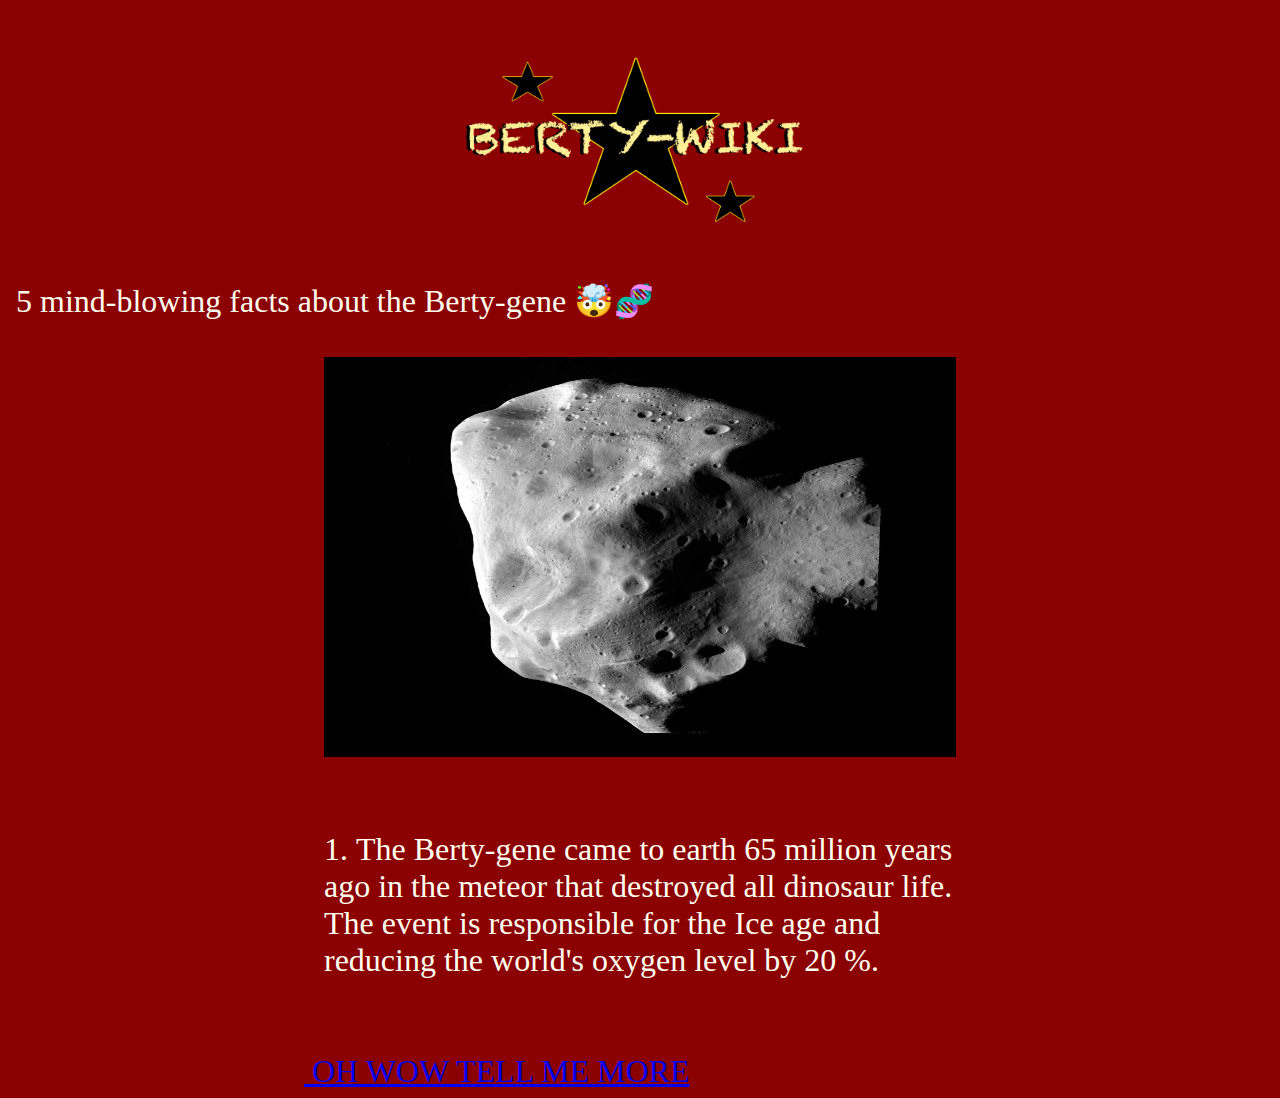
<file: index.html>
<!DOCTYPE html>
<html>
    

<head>
  <title>
        A Pre-historic Tale of facts 
        </title>
      
  <link rel="stylesheet" type="text/css" href="style.css">
      
</head>
    

<body>
   <img src="LOGO.png" id="logo" class="center" alt="LOGO">
          <div> 5 mind-blowing facts about the Berty-gene 🤯🧬 </div>
          <img src="ASTEROID.jpeg" class="center" alt="Castle" width="600" height="400">
  <br>
          <p1 class="center">
    1. The Berty-gene came to earth 65 million years ago in the meteor that destroyed all dinosaur life. The event is responsible for the Ice age and reducing the world's oxygen level by 20 %.
                </p1>
              <br>
                  <p2>
                        <a href="page2.html"> OH WOW TELL ME MORE  </a>
</file>
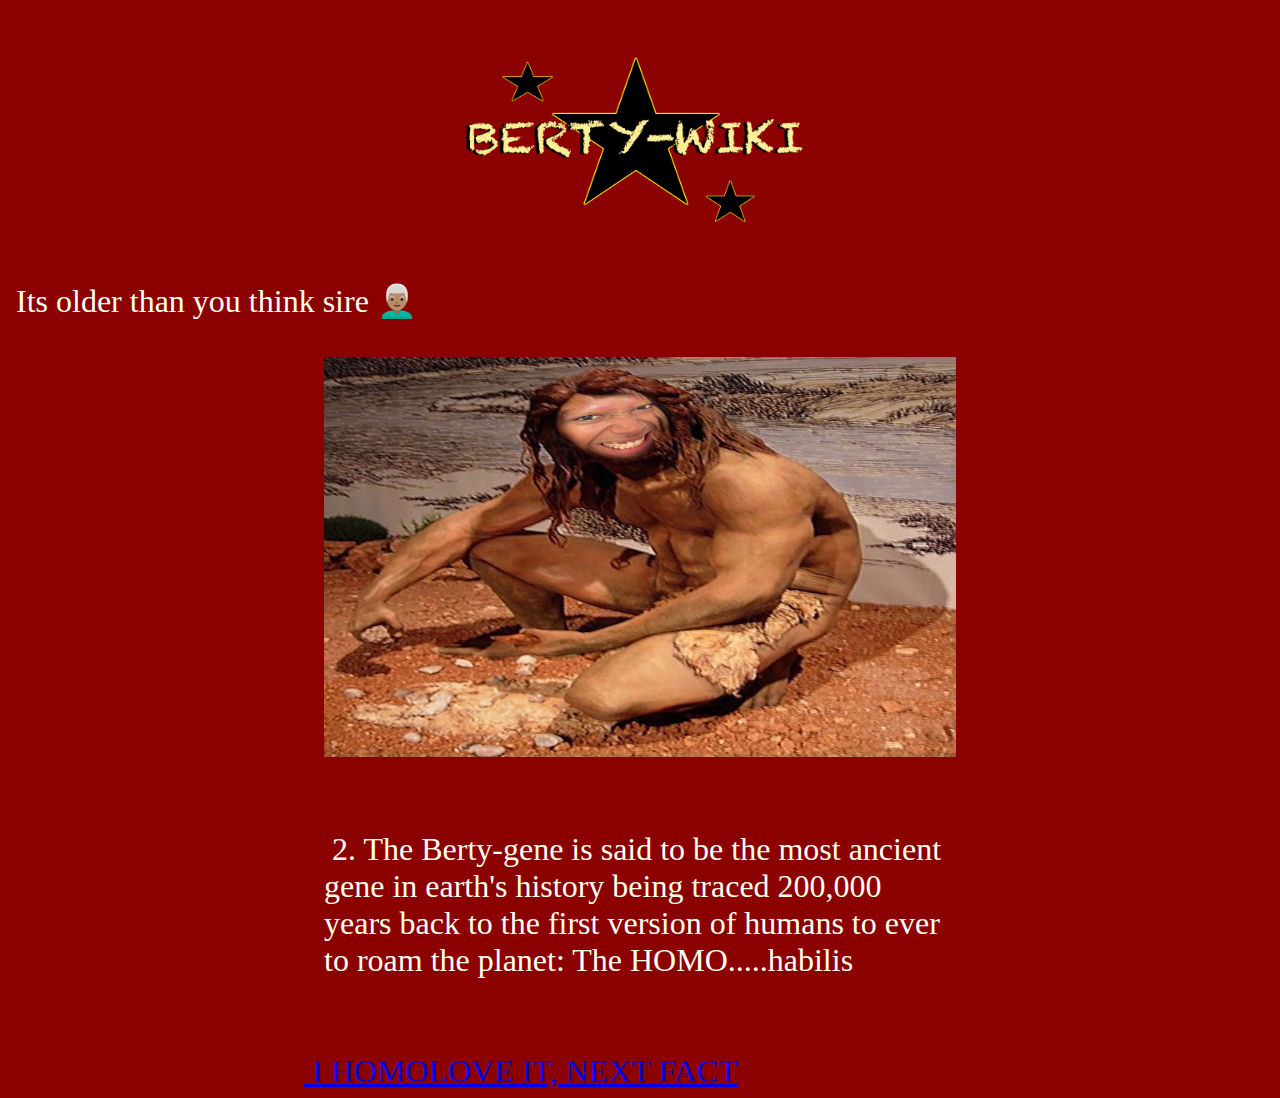
<file: page2.html>
<!DOCTYPE html>
<html>
    

<head>
  <title>
        A Pre-historic Tale of facts
        </title>
      
  <link rel="stylesheet" type="text/css" href="style.css">
      
</head>
    

<body> 
  <img src="LOGO.png" id="logo" class="center" alt="LOGO">
  
          <div> Its older than you think sire 👨🏽‍🦳</div>
          <img src="CAVEBERT.jpeg" class="center" alt="HOMO" width="600" height="400">
  <br>
          <p1 class="center">
     2. The Berty-gene is said to be the most ancient gene in earth's history being traced 200,000 years back to the first version of humans to ever to roam the planet: The HOMO.....habilis
            
                </p1>
              <br>
                  <p2>
                        <a href="page3.html"> I HOMOLOVE IT, NEXT FACT </a>
</file>
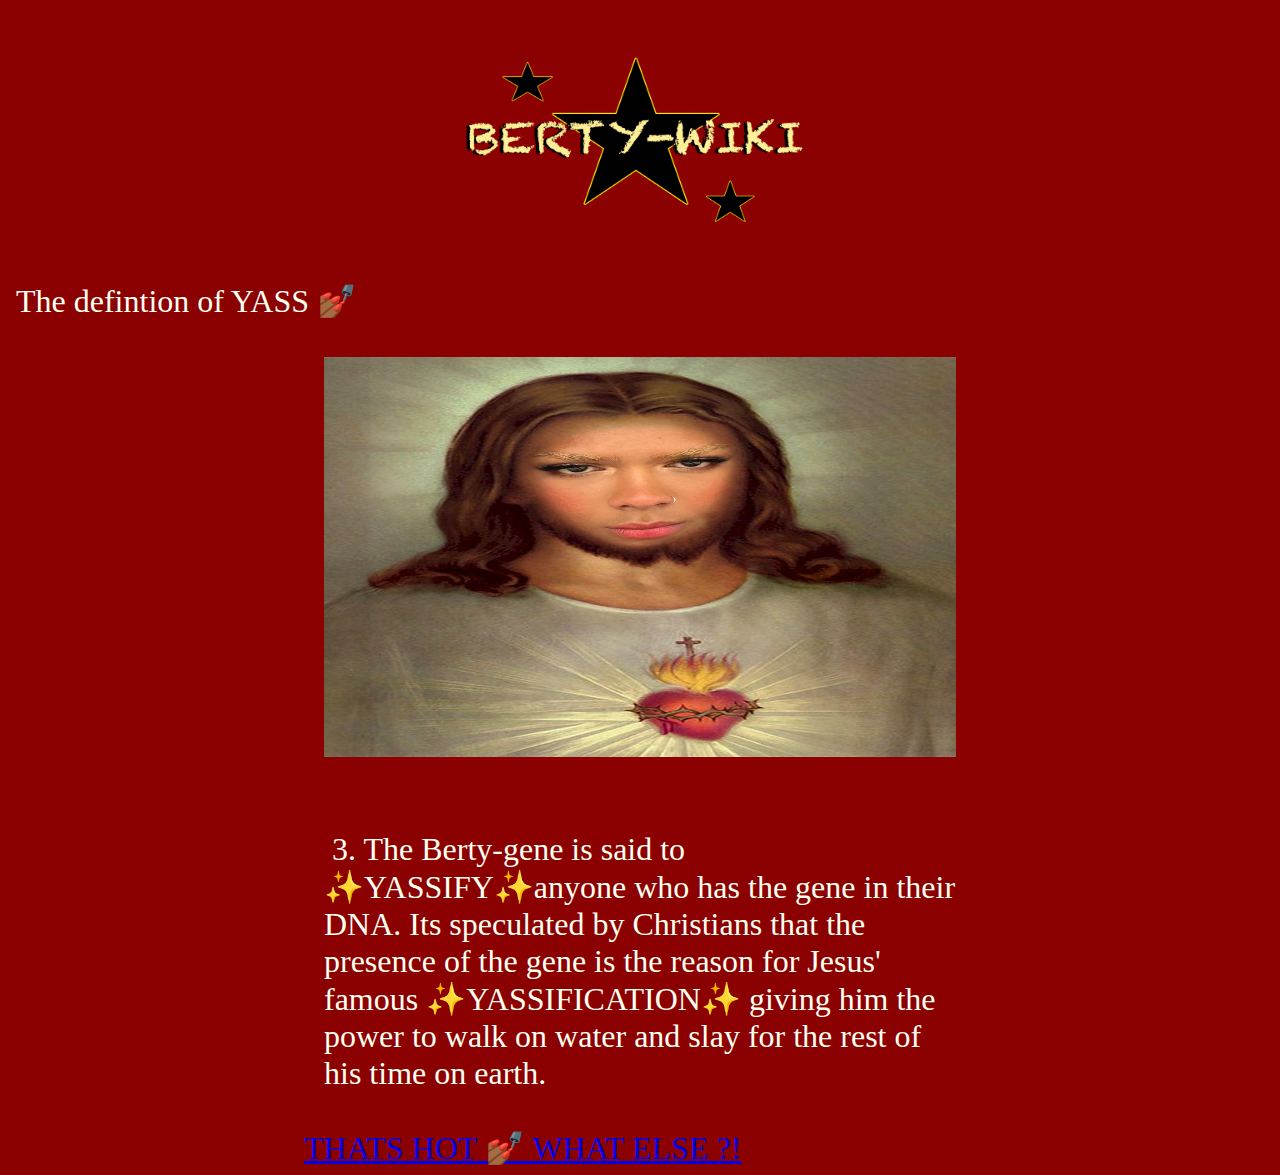
<file: page3.html>
<!DOCTYPE html>
<html>
    

<head>
  <title>
        A Pre-historic Tale of facts 
        </title>
      
  <link rel="stylesheet" type="text/css" href="style.css">
      
</head>
    

<body>
  <img src="LOGO.png" id="logo" class="center" alt="LOGO">
          <div> The defintion of YASS 💅🏾</div>
          <img src="BERTYSUS.jpeg" class="center" alt="BERTYSUS" width="600" height="400">
  <br>
          <p1 class="center">
     3.  The Berty-gene is said to ✨YASSIFY✨anyone who has the gene in their DNA. Its speculated by Christians that the presence of the gene is the reason for Jesus' famous ✨YASSIFICATION✨ giving him the power to walk on water and slay for the rest of his time on earth.
                </p1>
              <br>
                  <p2>
                        <a href="page4.html">THATS HOT 💅🏾 WHAT ELSE ?!</a>
</file>
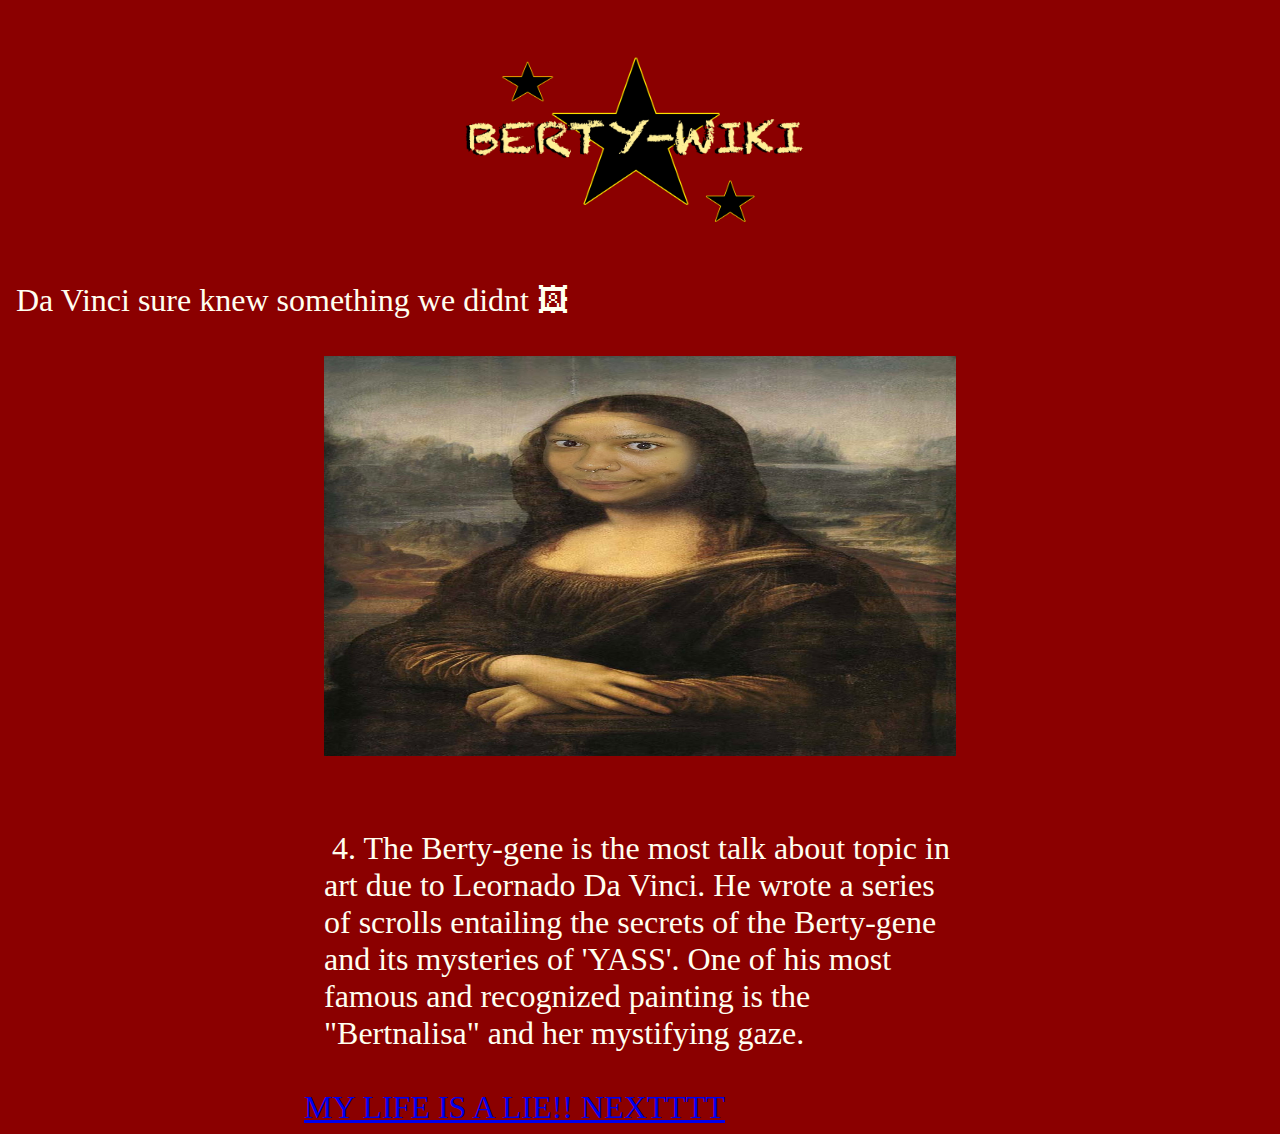
<file: page4.html>
<!DOCTYPE html>
<html>
    

<head>
  <title>
        A Pre-historic Tale of facts 
        </title>
      
  <link rel="stylesheet" type="text/css" href="style.css">
      
</head>
    

<body>
  <img src="LOGO.png" id="logo" class="center" alt="LOGO">
          <div> Da Vinci sure knew something we didnt 🖼 </div>
          <img src="BERTNALISA.jpeg" class="center" alt="BERTNALISA" width="600" height="400">
  <br>
          <p1 class="center">
     4. The Berty-gene is the most talk about topic in art due to Leornado Da Vinci. He wrote a series of scrolls entailing the secrets of the Berty-gene and its mysteries of 'YASS'. One of his most famous and recognized painting is the "Bertnalisa" and her mystifying gaze.
                </p1>
              <br>
                  <p2>
                        <a href="page5.html">MY LIFE IS A LIE!! NEXTTTT </a>
</file>
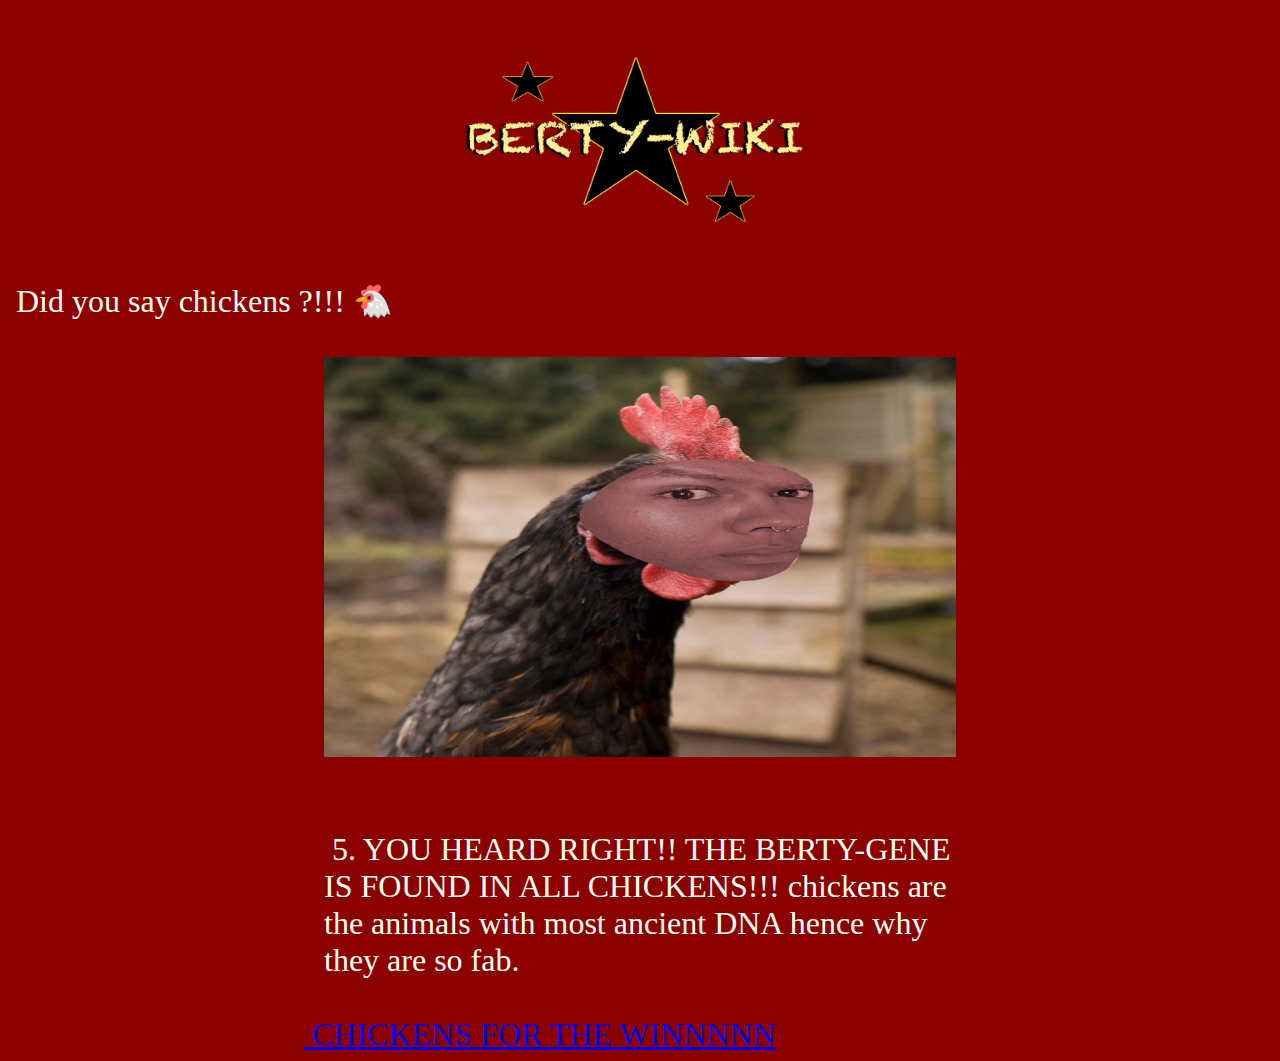
<file: page5.html>
<!DOCTYPE html>
<html>
    

<head>
  <title>
        A Pre-historic Tale of facts 
        </title>
      
  <link rel="stylesheet" type="text/css" href="style.css">
      
</head>
    

<body>
  <img src="LOGO.png" id="logo" class="center" alt="LOGO">
          <div> Did you say chickens ?!!! 🐔</div>
          <img src="BERTCHICKEN.jpeg" class="center" alt="BERTCHICKEN" width="600" height="400">
  <br>
          <p1 class="center">
     5. YOU HEARD RIGHT!! THE BERTY-GENE IS FOUND IN ALL CHICKENS!!! chickens are the animals with most ancient DNA hence why they are so fab.
                </p1>
              <br>
                  <p2>
                        <a href="page6.html"> CHICKENS FOR THE WINNNNN </a>
</file>
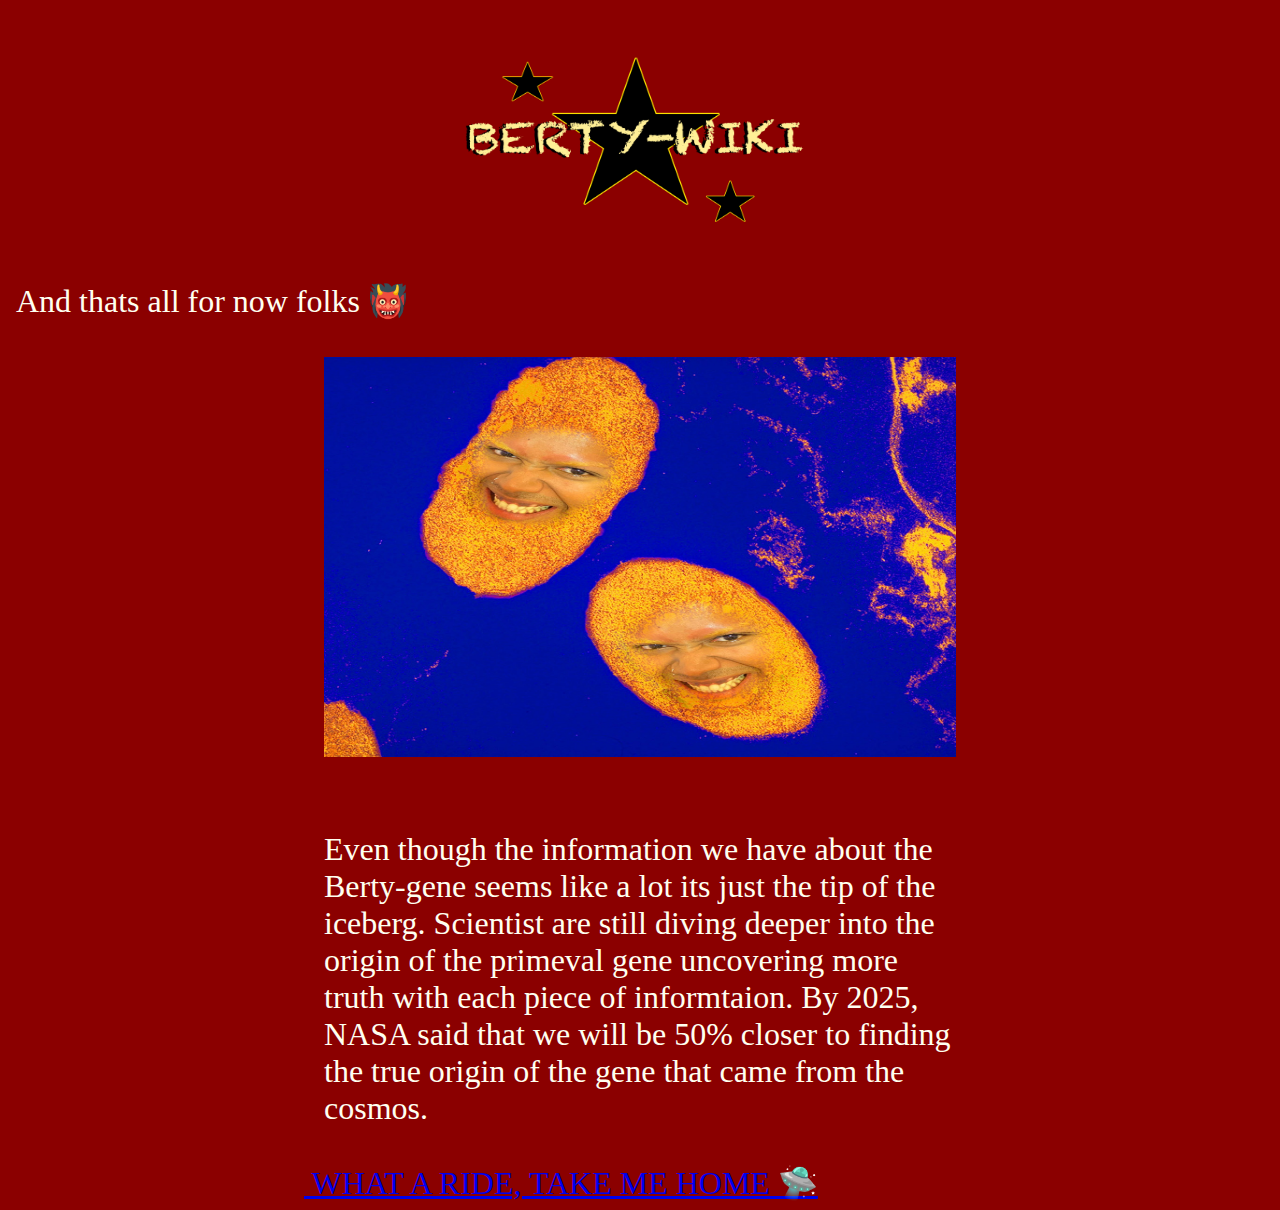
<file: page6.html>
<!DOCTYPE html>
<html>
    

<head>
  <title>
        A Pre-historic Tale of facts 
        </title>
      
  <link rel="stylesheet" type="text/css" href="style.css">
      
</head>
    

<body>
  <img src="LOGO.png" id="logo" class="center" alt="LOGO">
          <div> And thats all for now folks 👹 </div>
          <img src="BERTIRIA.jpeg" class="center" alt="BERTIRIA" width="600" height="400">
  <br>
          <p1 class="center">
     Even though the information we have about the Berty-gene seems like a lot its just the tip of the iceberg. Scientist are still diving deeper into the origin of the primeval gene uncovering more truth with each piece of informtaion. By 2025, NASA said that we will be 50% closer to finding the true origin of the gene that came from the cosmos.
                </p1>
              <br>
                  <p2>
                        <a href="index.html"> WHAT A RIDE, TAKE ME HOME 🛸 </a>
</file>
<file: style.css>
.center {
  display: block;
  margin-left: auto;
  margin-right: auto;
  width: 50%;
}

#logo{
  width:400px; 
  height:200px;
}

body{
  background-color: darkred;
  color:ivory;
  font-size: 2em;
}
a:hover{
  font-size:3em;
  color:lightgreen;
}
</file>
